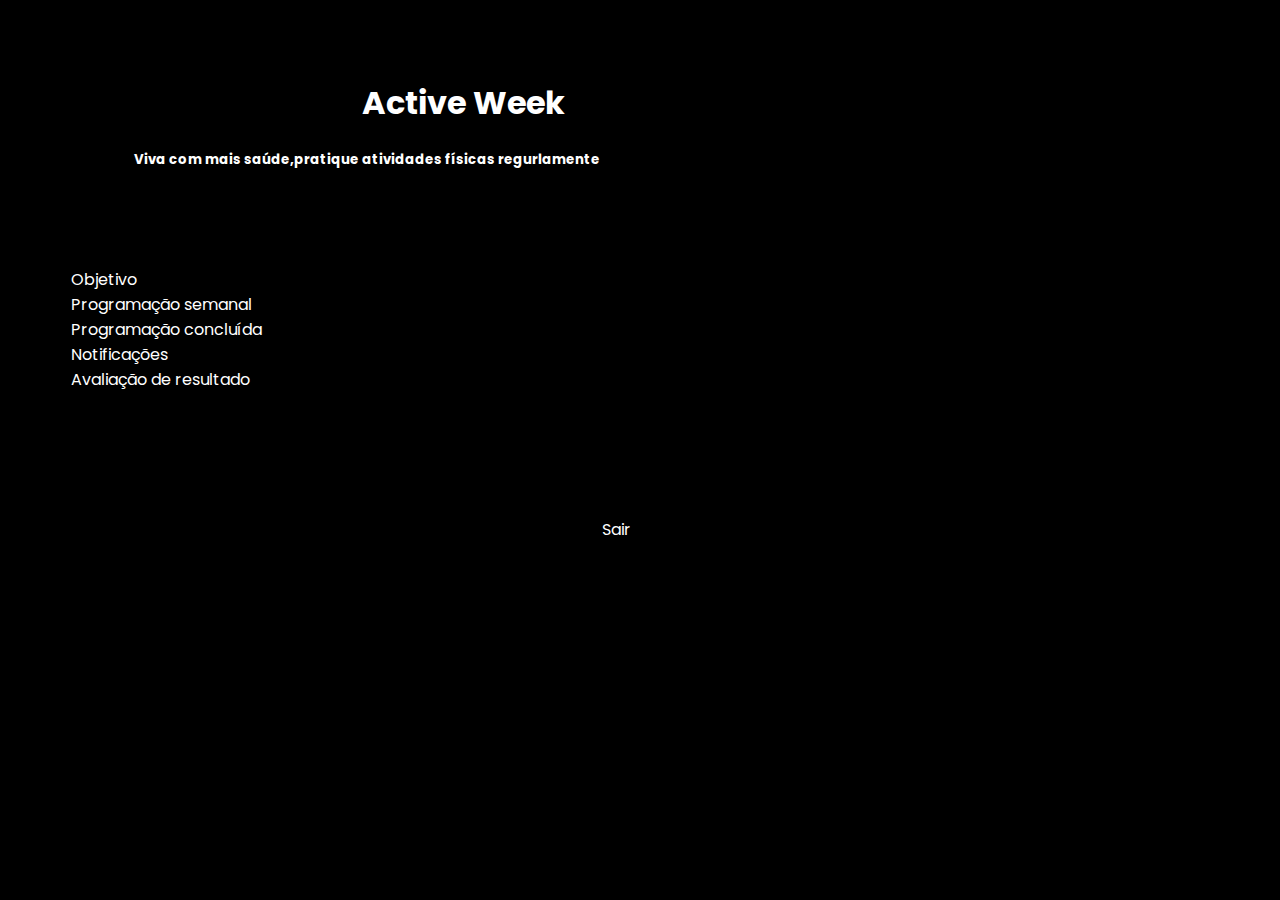
<file: src/pages/apresentação/index.html>
<html lang="pt-BR">
<head>
    <meta charset="UTF-8">
    <meta name="viewport" content="width=device-width, initial-scale=1.0">
    <title>Projeto Integrador2</title>

    <link rel="stylesheet" href="/public/css/global.css">
    <link rel="stylesheet" href="/public/css/fontes.css">
    <link rel="stylesheet" href="index.css">
</head>
<body>
    <br ><br >
    <h1> Active Week</h1>
    <h5> Viva com mais saúde,pratique atividades físicas regurlamente</h5>
    <br /> <br /> <br /> 

    <a class="objetivo" href="/src/pages/Objetivo/index.html"> Objetivo</a>
    <br />
    <a class="progsemanal" href="/src/pages/programação semanal/index.html"> Programação semanal</a>
    <br />
    <a class="progconcluida" href="/src/pages/programação concluída/index.html"> Programação concluída</a>
    <br />
    <a class="notifica" href="/src/pages/notificações/index.html">Notificações</a>
    <br />
    <a class=" avalia" href="/src/pages/avaliação resultados/index.html">Avaliação de resultado</a>
    <br /> <br /> <br /> <br /><br /> <br />
    <a class="sair" href="/src/pages/cadastrar/index.html">Sair</a>
    
</body>
</html>
</file>
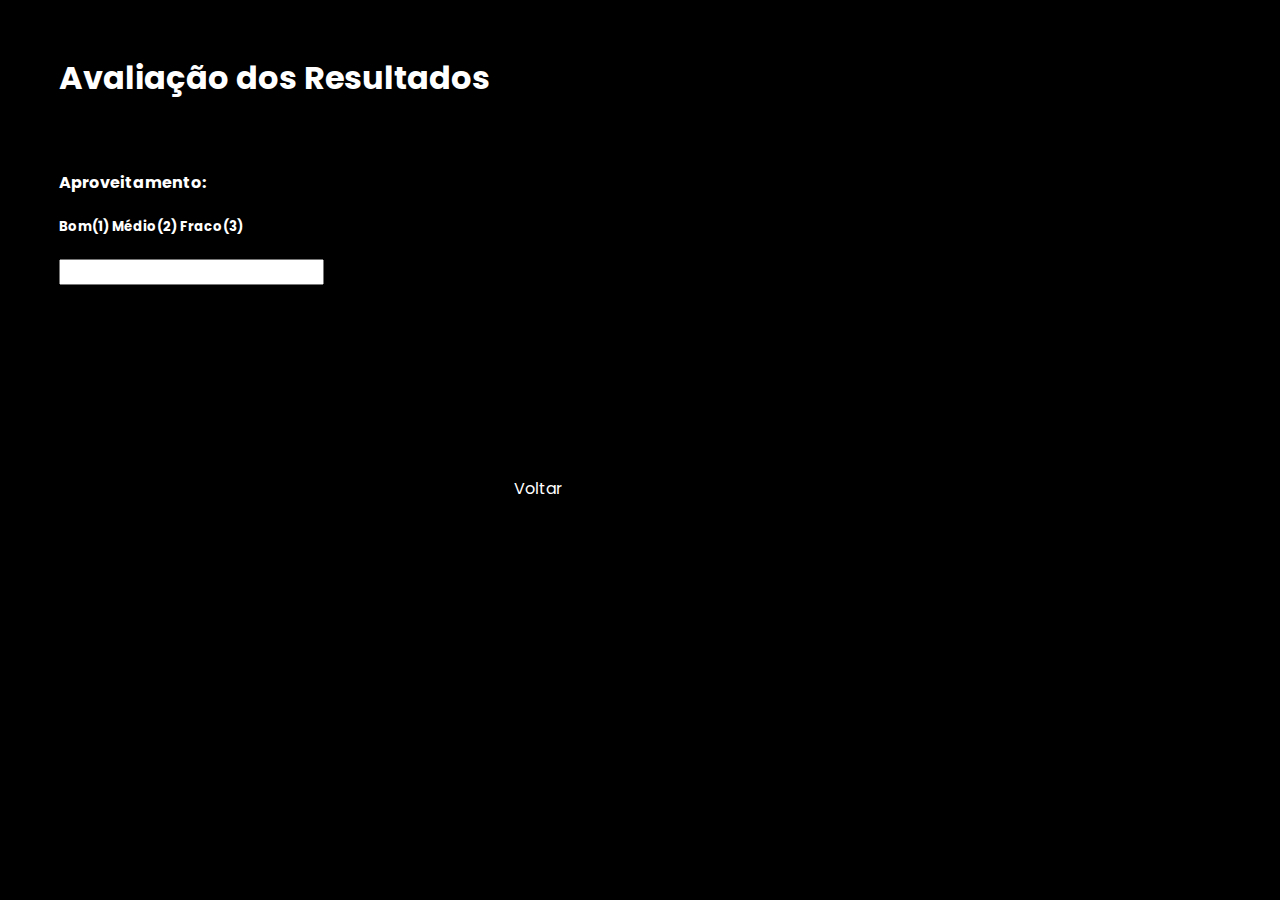
<file: src/pages/avaliação resultados/index.html>
<html lang="pt-BR">
<head>
    <meta charset="UTF-8">
    <meta name="viewport" content="width=device-width, initial-scale=1.0">
    <title>Projeto Integrador2</title>

    <link rel="stylesheet" href="/public//css/fontes.css">
    <link rel="stylesheet" href="/public/css/global.css">
    <link rel="stylesheet" href="index.css">

</head>
<body>
    <br />
    <h1> Avaliação dos Resultados</h1>
    <br />
    <h4> Aproveitamento:</h4>
    <h5> Bom(1) Médio(2) Fraco(3)</h5>
    <form>
        <form>
            <input placeholder="" type="text">
        </form>
    </form>
    
    <br /> <br /> <br /> <br /> <br /> <br /> <br /> 
    <a class="voltar" href="/src/pages/apresentação/index.html">Voltar</a>
   
    
</body>
</html>
</file>
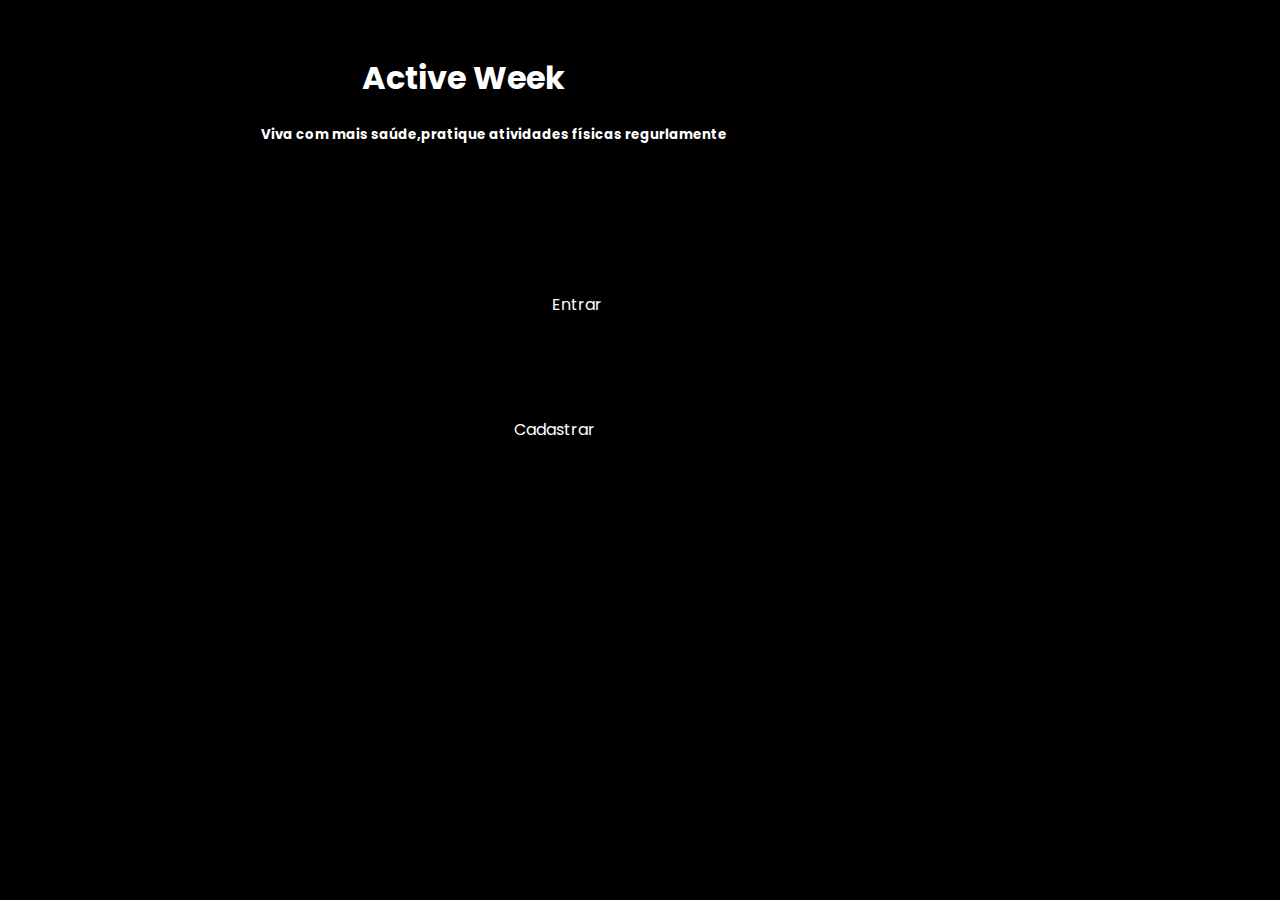
<file: src/pages/cadastrar/index.html>
<!DOCTYPE html>
<html lang="pt-BR">
<head>
    <meta charset="UTF-8">
    <meta name="viewport" content="width=device-width, initial-scale=1.0">

    <link rel="stylesheet" href="/public//css/fontes.css">
    <link rel="stylesheet" href="/public/css/global.css">
    <link rel="stylesheet" href="index.css">

    <title>Projeto Integrador2</title>
</head>
<body> 
    <br />
    <h1> Active Week</h1>
    
    <h5> Viva com mais saúde,pratique atividades físicas regurlamente</h5>
    <br /> <br /> <br /><br /> <br />
    <a class="entrar" href="/src/pages/entrar/index.html">Entrar</a>
    <br /> <br /> <br /><br /> <br />
    <a class="cadastrar" href="/src/pages/cadastrar2/index.html">Cadastrar</a>
    
</body>
</html>
</file>
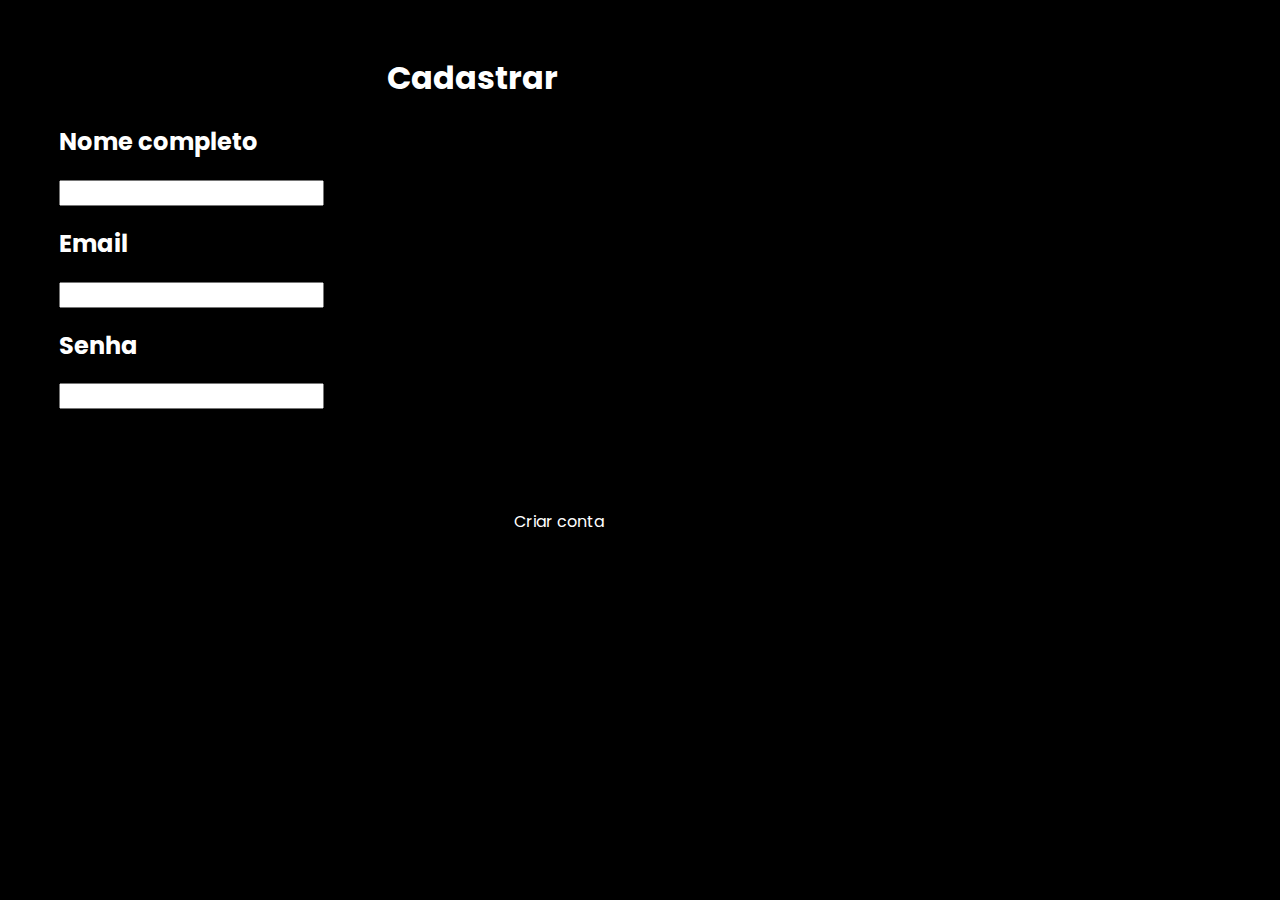
<file: src/pages/cadastrar2/index.html>
<!DOCTYPE html>
<html lang="pt-BR">
<head>
    <meta charset="UTF-8">
    <meta name="viewport" content="width=device-width, initial-scale=1.0">
    <title>Projeto Integrador2</title>

    <link rel="stylesheet" href="/public//css/fontes.css">
    <link rel="stylesheet" href="/public/css/global.css">
    <link rel="stylesheet" href="index.css">

</head>
<body><br />
    <h1> Cadastrar </h1>
    <h2> Nome completo</h2>
    <form>
        <input placeholder="" type="text">
    </form>
    <h2> Email</h2>
    <form>
        <input placeholder="" type="text">
    </form>
    <h2>Senha</h2>
    <form>
        <input placeholder="" type="text">
    </form>
    <br /> <br /> <br /> <br />
    <a class="criar-conta" href="/src/pages/cadastrar/index.html">Criar conta</a>
    
</body>
</html>
</file>
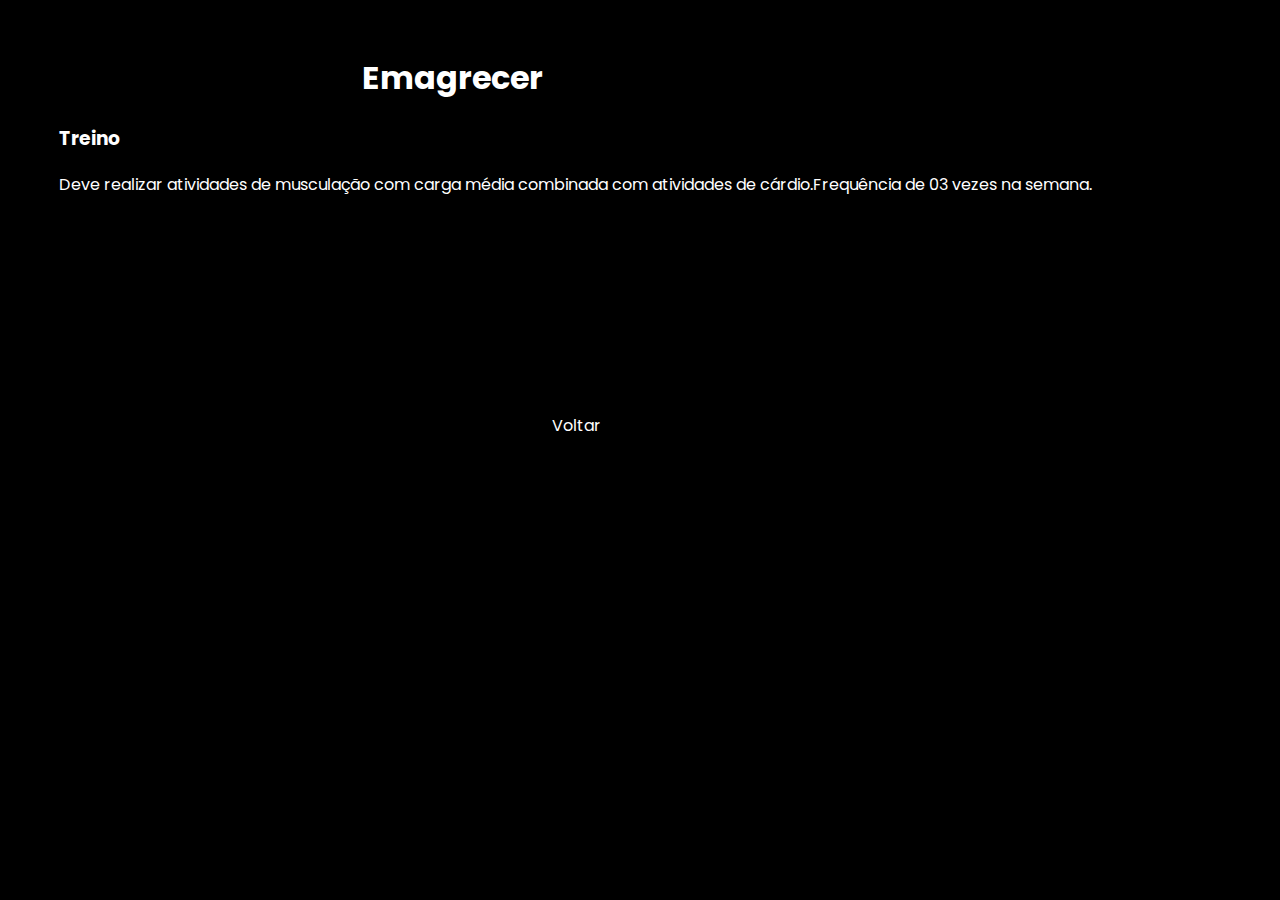
<file: src/pages/emagrecer/index.html>
<html lang="pt-BR">
<head>
    <meta charset="UTF-8">
    <meta name="viewport" content="width=device-width, initial-scale=1.0">
    <title>Projeto Integrador2</title>

    <link rel="stylesheet" href="/public//css/fontes.css">
    <link rel="stylesheet" href="/public/css/global.css">
    <link rel="stylesheet" href="index.css">

</head>
<body>
    <br >
    <h1> Emagrecer </h1>
    <h3> Treino</h3>
    <p>Deve realizar atividades de musculação com carga média combinada com 
       atividades de cárdio.Frequência de 03 vezes na semana.
    </p>
    <br ><br ><br ><br ><br ><br ><br ><br >
    <a class="voltar" href="/src/pages/Objetivo/index.html">Voltar</a>
    
</body>
</html>
</file>
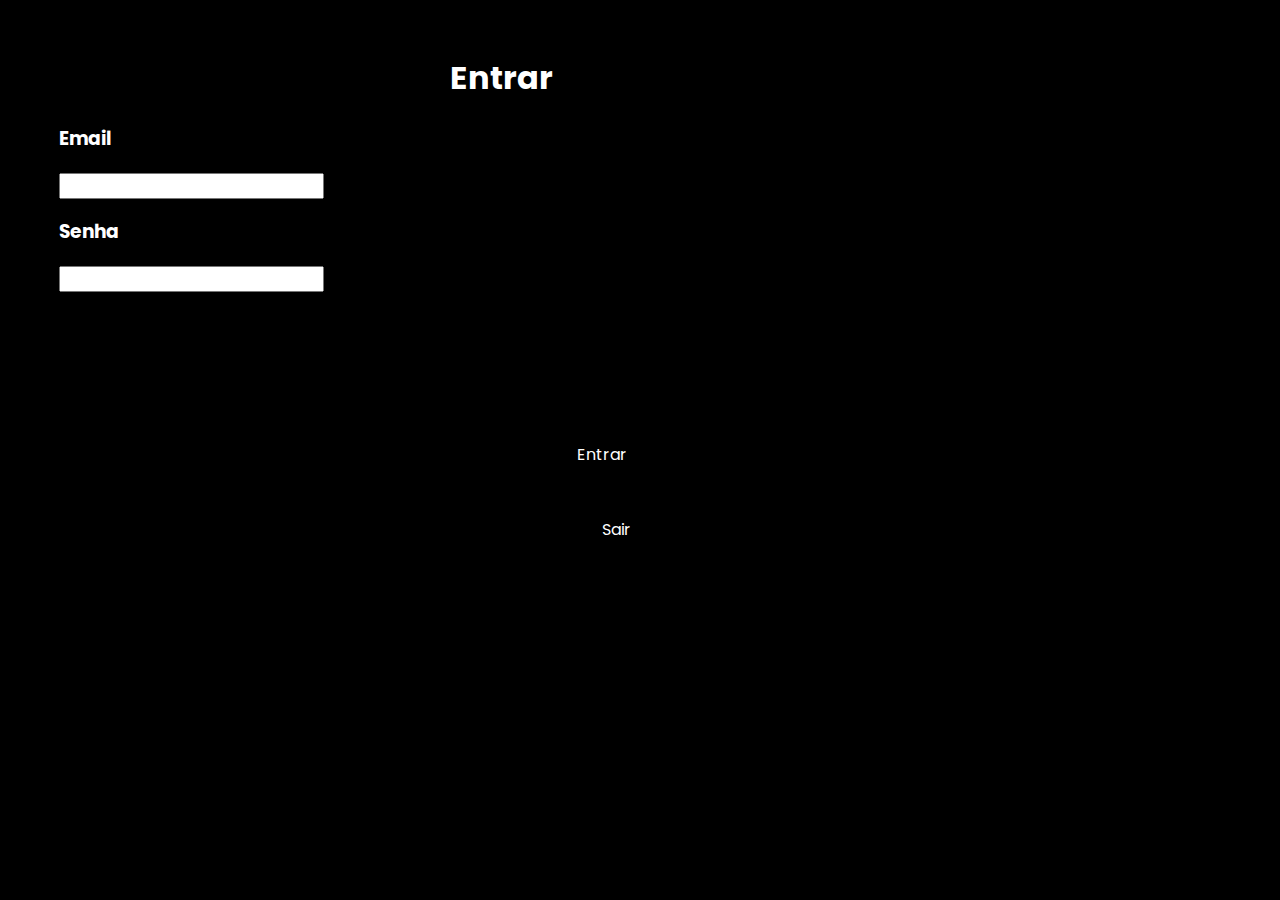
<file: src/pages/entrar/index.html>
<!DOCTYPE html>
<html lang="pt-BR">
<head>
    <meta charset="UTF-8">
    <meta name="viewport" content="width=device-width, initial-scale=1.0">
    <title>Projeto Integrador2</title>

    <link rel="stylesheet" href="/public/css/global.css">
    <link rel="stylesheet" href="/public/css/fontes.css">
    <link rel="stylesheet" href="index.css">
</head>
<body>
    <br />
    <h1>Entrar</h1>
    <h3>Email</h3>
    <form>
        <form>
            <input placeholder="" type="text">
        </form>
    </form>
    <h3>Senha</h3>
    <form>
        <form>
            <input placeholder="" type="text">
        </form>
    </form>
    <br /> <br /> <br /> <br /> <br /> <br />
    <a class="entrar" href="/src/pages/apresentação/index.html">Entrar</a>
    <br /> <br /> <br />
    <a class="sair" href="/src/pages/cadastrar/index.html">Sair</a>
</body>
</html>
</file>
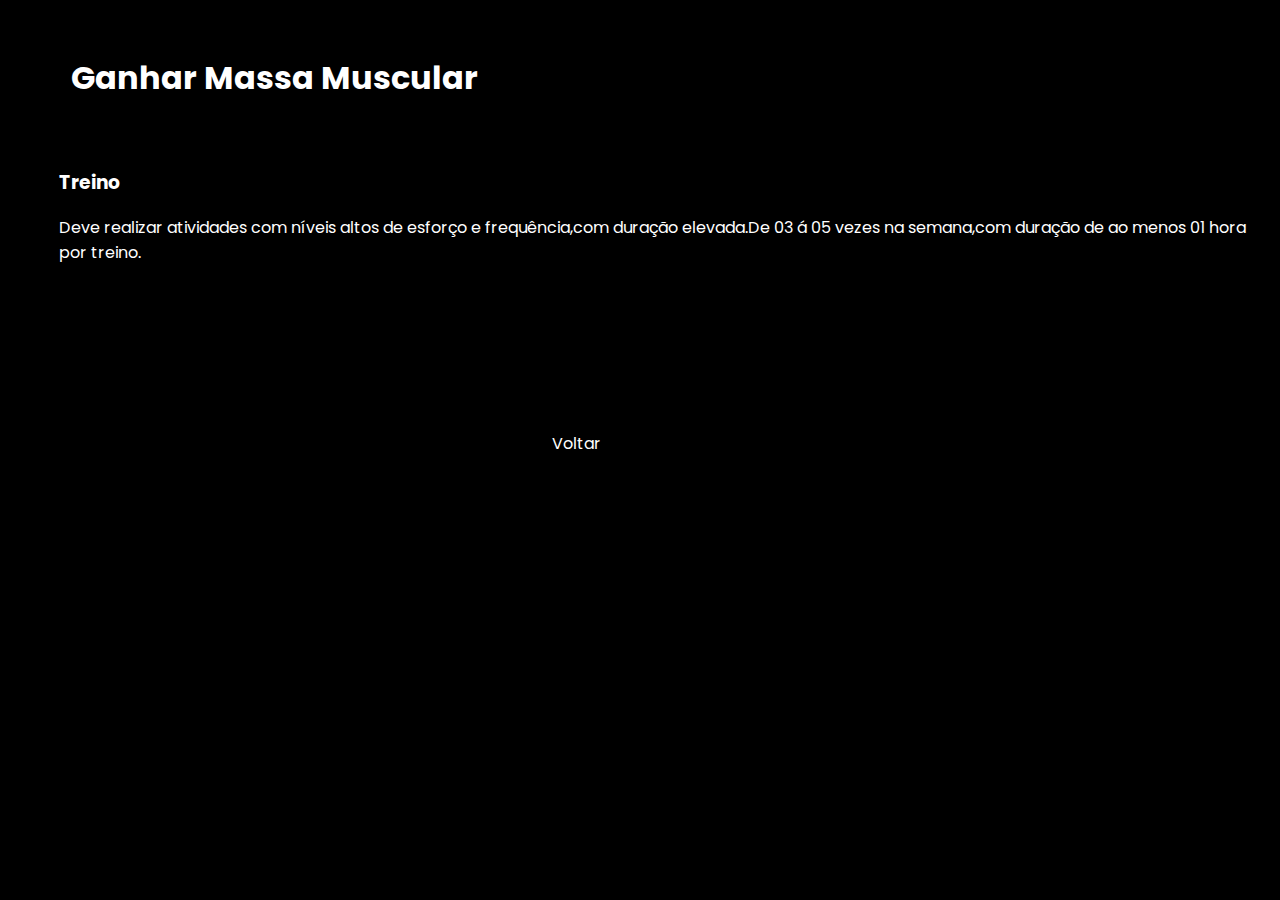
<file: src/pages/ganhar massa/index.html>
<!DOCTYPE html>
<html lang="pt-BR">
<head>
    <meta charset="UTF-8">
    <meta name="viewport" content="width=device-width, initial-scale=1.0">
    <title>Projeto Integrador2</title>

    <link rel="stylesheet" href="/public//css/fontes.css">
    <link rel="stylesheet" href="/public/css/global.css">
    <link rel="stylesheet" href="index.css">

</head>
<body>
    <br />
    <h1> Ganhar Massa Muscular </h1>
    <br />
    <h3> Treino</h3>
    
    <p>Deve realizar atividades com níveis altos  de esforço e frequência,com duração 
    elevada.De 03 á 05 vezes na semana,com duração de ao menos 01 hora por treino. </p>
    <br ><br ><br ><br ><br ><br >
    <a class="voltar" href="/src/pages/Objetivo/index.html">Voltar</a>
    
</body>
</html>
</file>
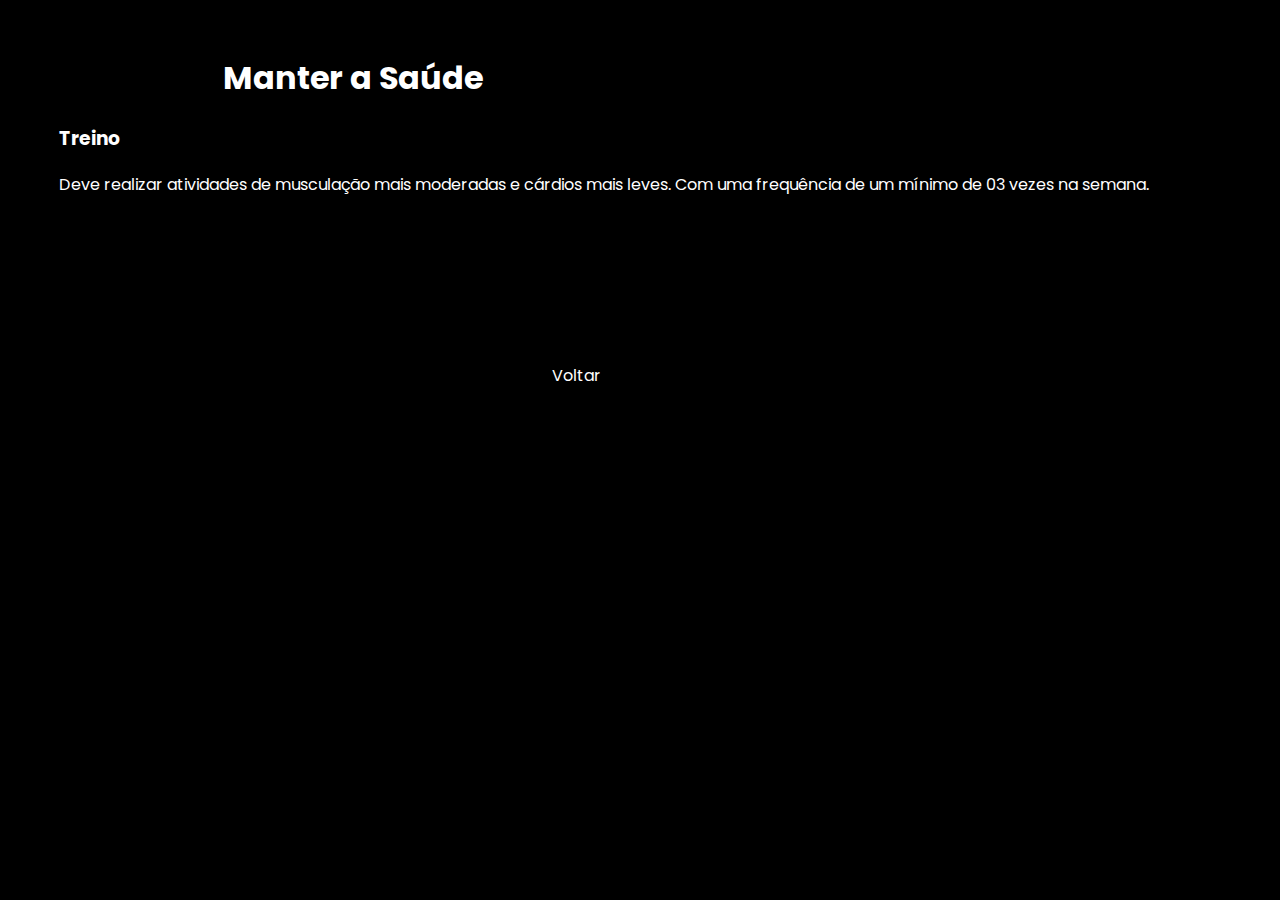
<file: src/pages/manter saude/index.html>
<html lang="pt-BR">
<head>
    <meta charset="UTF-8">
    <meta name="viewport" content="width=device-width, initial-scale=1.0">
    <title>Projeto Integrador2</title>

    <link rel="stylesheet" href="/public//css/fontes.css">
    <link rel="stylesheet" href="/public/css/global.css">
    <link rel="stylesheet" href="index.css">

</head>
<body>
    <br />
    <h1> Manter a Saúde </h1>
    <h3> Treino</h3>
    <p>Deve realizar atividades de musculação mais moderadas e cárdios mais leves.
       Com uma frequência de um mínimo de 03 vezes na semana.
    </p>
    <br /><br /><br /><br /><br /><br />
    <a class="voltar" href="/src/pages/Objetivo/index.html">Voltar</a>
    
</body>
</html>
</file>
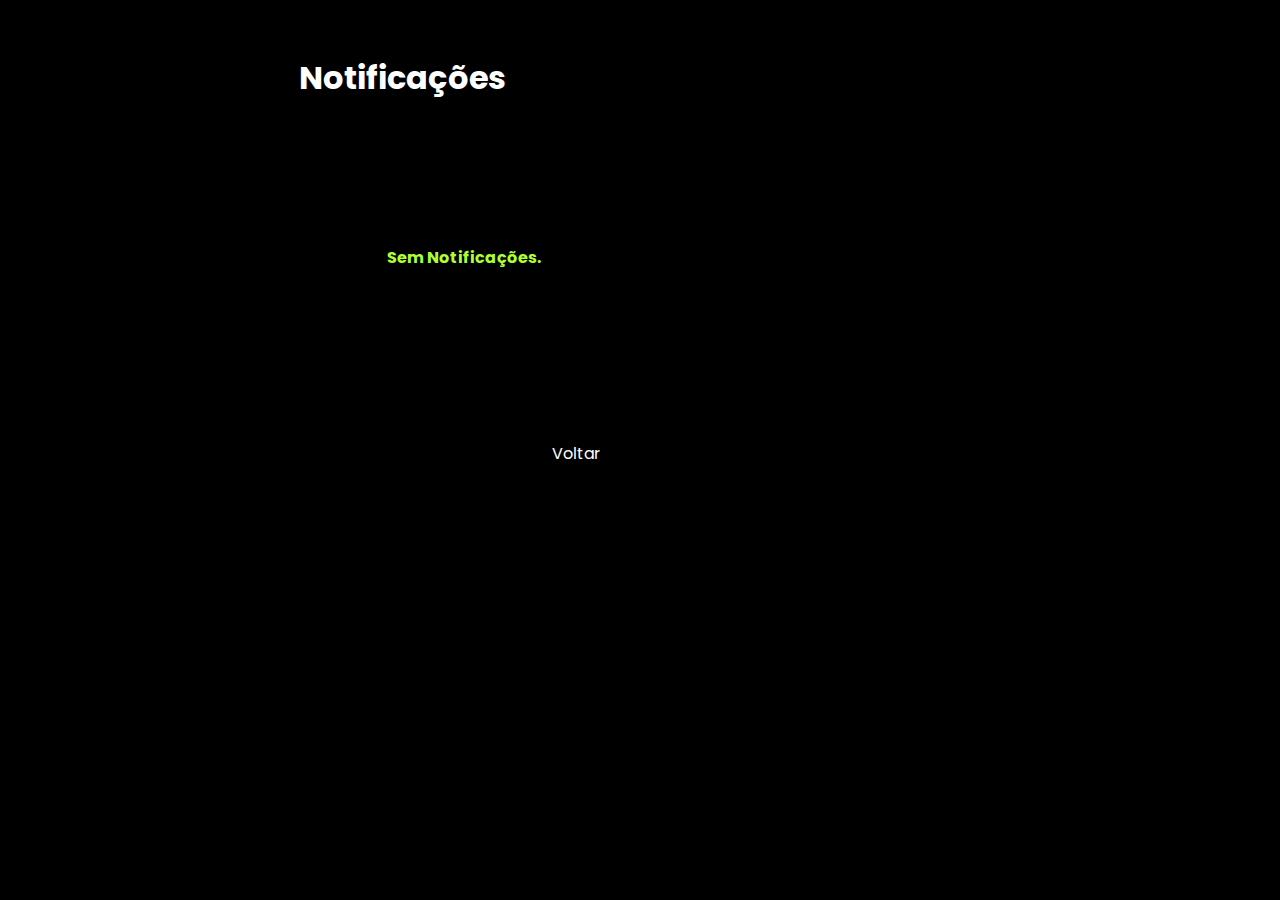
<file: src/pages/notificações/index.html>
<html lang="pt-BR">
<head>
    <meta charset="UTF-8">
    <meta name="viewport" content="width=device-width, initial-scale=1.0">
    <title>Projeto Integrador2</title>

    <link rel="stylesheet" href="/public//css/fontes.css">
    <link rel="stylesheet" href="/public/css/global.css">
    <link rel="stylesheet" href="index.css">

</head>
<body>
    <br />
    <h1> Notificações</h1>
    <br /> <br /><br /> <br />
    <h4> Sem Notificações.</h4>
    
   
    <br /> <br /> <br /> <br /> <br /> <br />
    <a class="voltar" href="/src/pages/apresentação/index.html">Voltar</a>
   
    
</body>
</html>
</file>
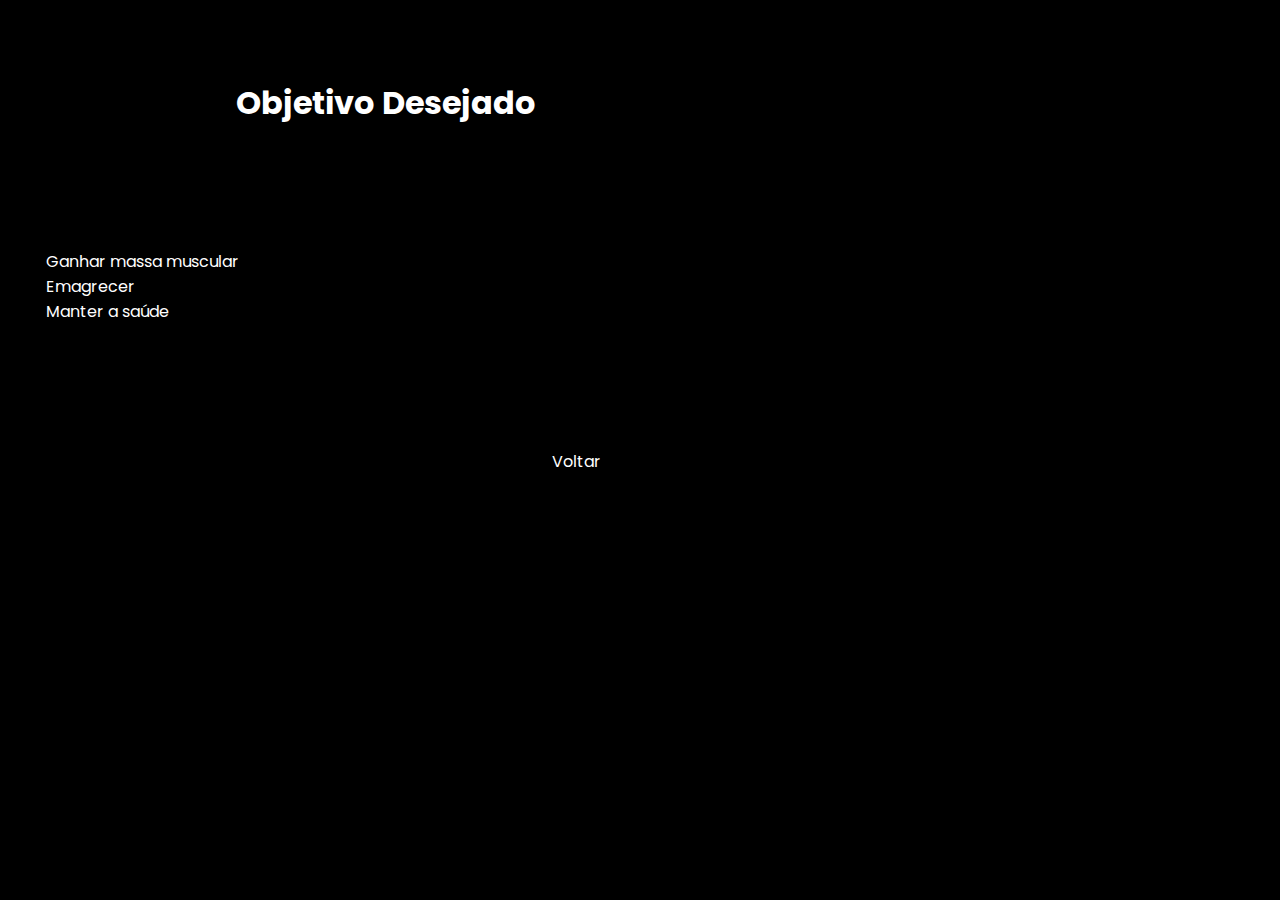
<file: src/pages/Objetivo/index.html>
<!DOCTYPE html>
<html lang="pt-BR">
<head>
    <meta charset="UTF-8">
    <meta name="viewport" content="width=device-width, initial-scale=1.0">
    <title>Projeto Integrador2</title>

    <link rel="stylesheet" href="/public//css/fontes.css">
    <link rel="stylesheet" href="/public/css/global.css">
    <link rel="stylesheet" href="index.css">

</head>
<body>
    <br ><br >
    <h1>Objetivo Desejado</h1>
    <br /><br /><br /><br />
    <a class="ganhar" href="/src/pages/ganhar massa/index.html">Ganhar massa muscular</a>
    <br />
    <a class="emagrecer" href="/src/pages/Emagrecer/index.html">Emagrecer</a>
    <br />
    <a class="manter" href="/src/pages/manter saude/index.html">Manter a saúde</a> 
    <br /><br /><br /><br /><br /><br />
    <a class="voltar" href="/src/pages/apresentação/index.html">Voltar</a>
</body>
</html>
</file>
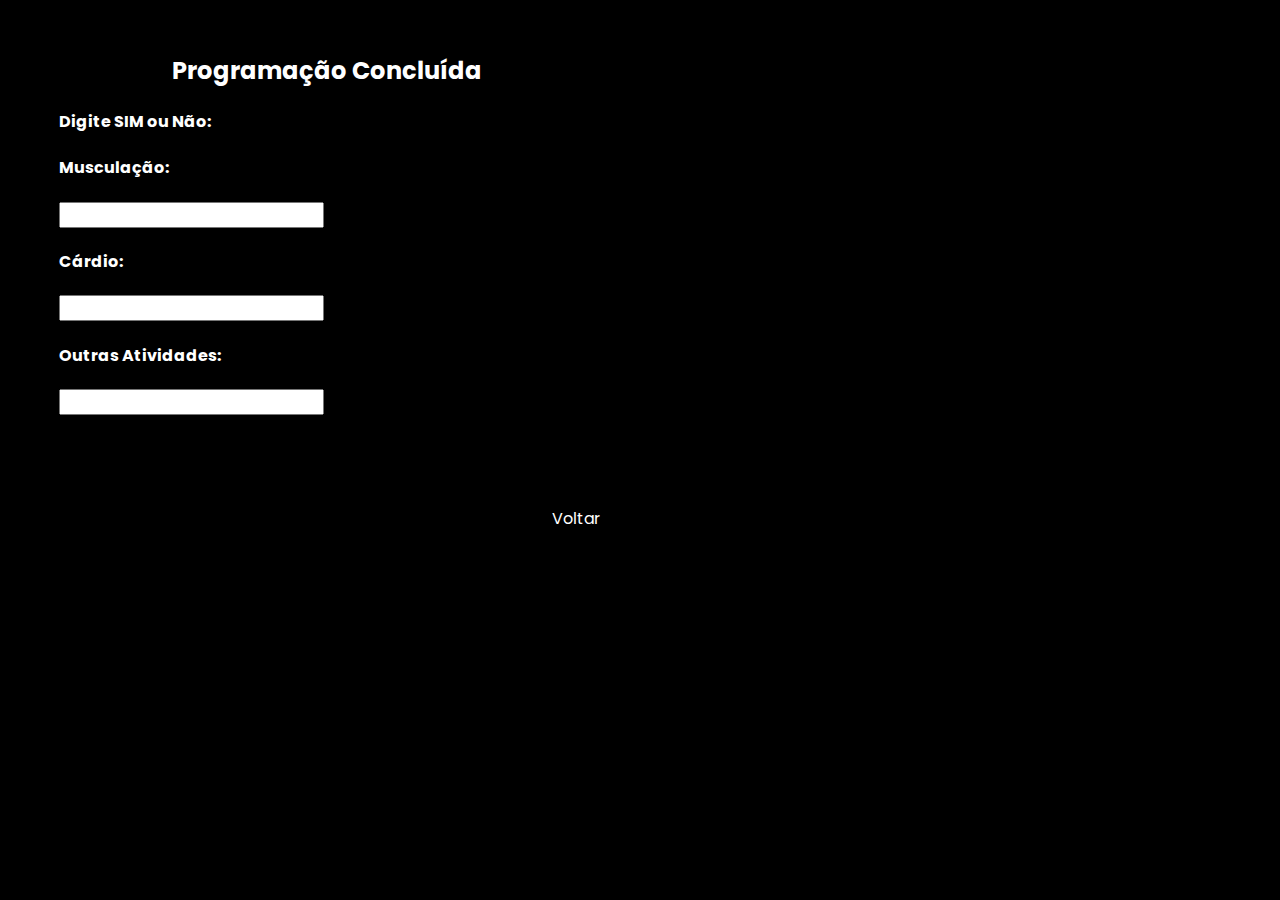
<file: src/pages/programação concluída/index.html>
<html lang="pt-BR">
<head>
    <meta charset="UTF-8">
    <meta name="viewport" content="width=device-width, initial-scale=1.0">
    <title>Projeto Integrador2</title>

    <link rel="stylesheet" href="/public//css/fontes.css">
    <link rel="stylesheet" href="/public/css/global.css">
    <link rel="stylesheet" href="index.css">

</head>
<body>
    <br />
    <h2> Programação Concluída </h2>
    <h4> Digite SIM ou Não:</h4>
    <h4>Musculação:</h4>
    <form>
        <input placeholder="" type="text">
    </form>
    <h4>Cárdio:</h4>
    <form>
        <input placeholder="" type="text">
    </form>
    <h4>Outras Atividades:</h4>
    <form>
        <input placeholder="" type="text">
    </form>
    <br /> <br /> <br /> 
    <a class="voltar" href="/src/pages/apresentação/index.html">Voltar</a>
   
    
</body>
</html>
</file>
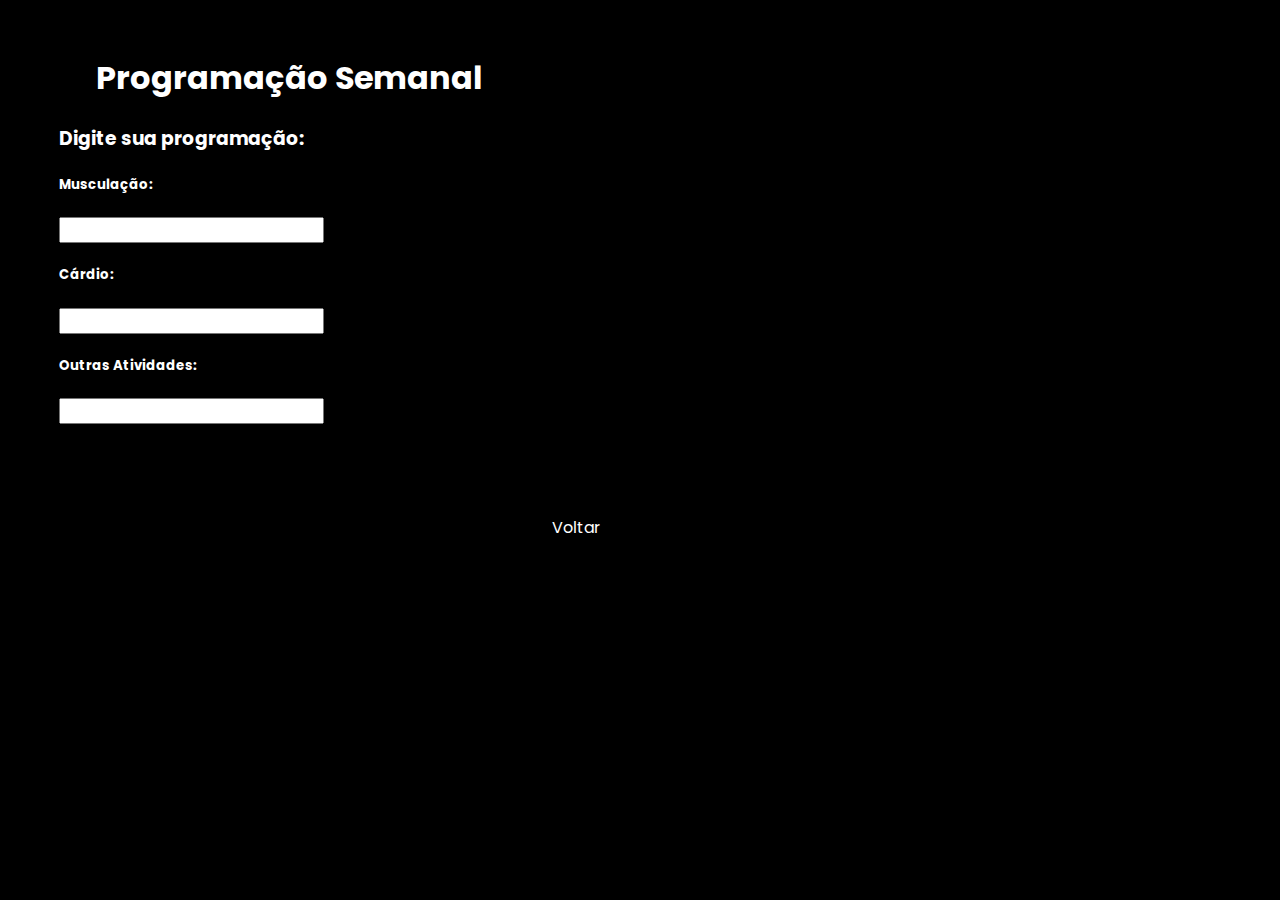
<file: src/pages/programação semanal/index.html>
<html lang="pt-BR">
<head>
    <meta charset="UTF-8">
    <meta name="viewport" content="width=device-width, initial-scale=1.0">
    <title>Projeto Integrador2</title>

    <link rel="stylesheet" href="/public//css/fontes.css">
    <link rel="stylesheet" href="/public/css/global.css">
    <link rel="stylesheet" href="index.css">

</head>
<body>
    <br />
    <h1> Programação Semanal </h1>
    <h3> Digite sua programação:</h3>
    <h5>Musculação:</h5>
    <form>
        <form>
            <input placeholder="" type="text">
        </form>
    </form>
    <h5>Cárdio:</h5>
    <form>
        <form>
            <input placeholder="" type="text">
        </form>
    </form>
    <h5>Outras Atividades:</h5>
    <form>
        <form>
            <input placeholder="" type="text">
        </form>
    </form>
    <br /> <br /> <br /> 
    <a class="voltar" href="/src/pages/apresentação/index.html">Voltar</a>
   
    
</body>
</html>
</file>
<file: public/css/global.css>
*{
    font-family: Poppins;
    box-sizing: border-box;
}
body{
    color: white;
    background: black;
}
</file>
<file: public/css/fontes.css>
@import url('https://fonts.googleapis.com/css2?family=Bebas+Neue&family=Poppins:ital,wght@0,100;0,200;0,300;0,400;0,500;0,600;0,700;0,800;0,900;1,100;1,200;1,300;1,400;1,500;1,600;1,700;1,800;1,900&display=swap');
</file>
<file: src/pages/apresentação/index.css>
body{
    color: white;
    background: black;
}
.objetivo{
    color: white;
    padding-left: 5%;
}
.progsemanal{
    color: white;
    padding-left: 5%;
}
.progconcluida{
    color: white;
    padding-left: 5%;
}
.notifica{
    color: white;
    padding-left: 5%;
}
.avalia{
    color: white;
    padding-left: 5%;
}
.sair{
    color: white;
    padding-left: 47%;
}
h1{
    padding-left: 28%;
}
h5{
    padding-left: 10%;
}
a:link{
    text-decoration: none;
}
a:hover{
    text-decoration: none;
    color: slategray;
}
</file>
<file: src/pages/avaliação resultados/index.css>
.voltar{
    color: white;
    padding-left: 40%;
}
h1{
    padding-left: 4%;
}
h4{
    padding-left: 4%;
}
h5{
    padding-left: 4%;
}
form{
    padding-left: 4%;
}
a:link{
    text-decoration: none;
}
a:hover{
    text-decoration: none;
    color: slategray;
}
</file>
<file: src/pages/cadastrar/index.css>
.cadastrar{
    color: white;
    padding-left: 40%;
    
}


.entrar{
    color: white;
    padding-left: 43%;
    padding-top: 50%;
}
h1{
    padding-left: 28%;
}
h5{
padding-left: 20%;
}
a:link{
    text-decoration: none;
}
a:hover{
    text-decoration: none;
    color: slategray;
}
</file>
<file: src/pages/cadastrar2/index.css>
.criar-conta{
    color: white;
    padding-left: 40%;
    
}
h1{
    padding-left: 30%;
}
h2{
    padding-left: 4%;
}
form{
    padding-left: 4%;
}
a:link{
    text-decoration: none;
}
a:hover{
    text-decoration: none;
    color: slategray;
}
</file>
<file: src/pages/emagrecer/index.css>
.voltar{
    color: white;
    padding-left: 43%;
}
h1{
    padding-left: 28%;
}
h3{
    padding-left: 4%;
}
p{
    padding-left: 4%;
}
a:link{
    text-decoration: none;
}
a:hover{
    text-decoration: none;
    color: slategray;
}
</file>
<file: src/pages/entrar/index.css>
.entrar{
    color:white;
    padding-left: 45%;
    
}
.sair{
    color: white;
    padding-left: 47%;
}
h1{
    padding-left: 35%;
}
h3{
    padding-left: 4%;
}
form{
    padding-left: 4%;
}
a:link{
    text-decoration: none;
}
a:hover{
    text-decoration: none;
    color: slategray;
}
</file>
<file: src/pages/ganhar massa/index.css>
.voltar{
    color: white;
    padding-left: 43%;
}
h1{
    padding-left: 5%;
}
h3{
    padding-left: 4%;
}
p{
    padding-left: 4%;
}
a:link{
    text-decoration: none;
}
a:hover{
    text-decoration: none;
    color: slategray;
}
</file>
<file: src/pages/manter saude/index.css>
.voltar{
    color: white;
    padding-left: 43%;
}
h1{
    padding-left: 17%;
}
h3{
    padding-left: 4%;
}
p{
    padding-left: 4%;
}
a:link{
    text-decoration: none;
}
a:hover{
    text-decoration: none;
    color: slategray;
}
</file>
<file: src/pages/notificações/index.css>
.voltar{
    color: white;
    padding-left: 43%;
}
h1{
    padding-left:23%;
}
h4{
    padding-left: 30%;
    color:greenyellow;
}
a:link{
    text-decoration: none;
}
a:hover{
    text-decoration: none;
    color: slategray;
}
</file>
<file: src/pages/Objetivo/index.css>
.ganhar{
    color: white;
    padding-left: 3%;
}
.emagrecer{
    color: white;
    padding-left: 3%;
}
.manter{
    color: white;
    padding-left: 3%;
}
.voltar{
    color: white;
    padding-left: 43%;
}
h1{
    padding-left: 18%;
}
a:link{
    text-decoration: none;
}
a:hover{
    text-decoration: none;
    color: slategray;
}
</file>
<file: src/pages/programação concluída/index.css>
.voltar{
    color: white;
    padding-left: 43%;
}
h2{
    padding-left: 13%;
}
h4{
    padding-left: 4%;
}
form{
    padding-left: 4%;
}
a:link{
    text-decoration: none;
}
a:hover{
    text-decoration: none;
    color: slategray;
}
</file>
<file: src/pages/programação semanal/index.css>
.voltar{
    color: white;
    padding-left: 43%;
}
h1{
    padding-left: 7%;
}
h3{
    padding-left: 4%;
}
h5{
    padding-left: 4%;
}
form{
    padding-left: 4%;
}
a:link{
    text-decoration: none;
}
a:hover{
    text-decoration: none;
    color: slategray;
}
</file>
